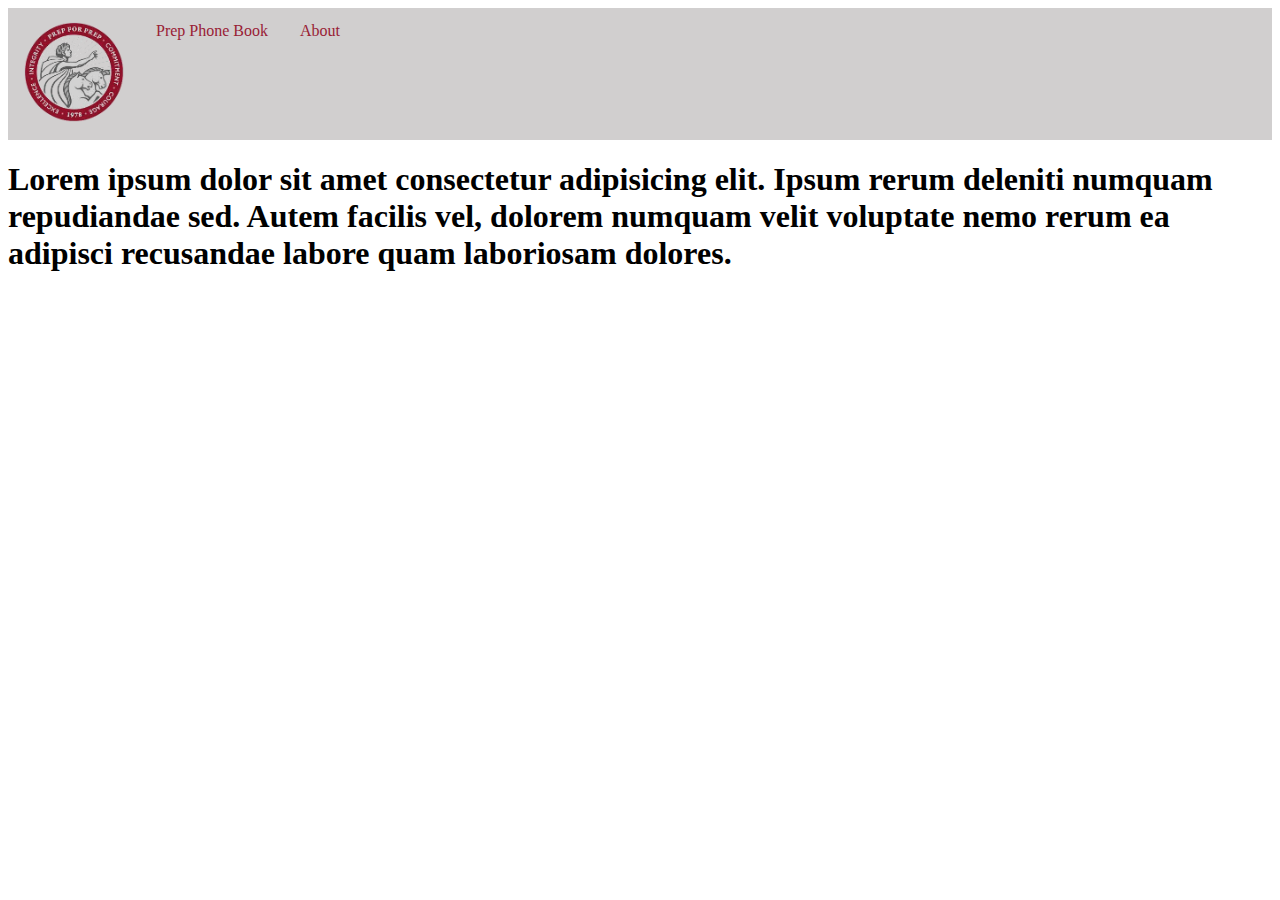
<file: about.html>
<!DOCTYPE html>
<html lang="en">
<head>
    <meta charset="UTF-8">
    <meta name="viewport" content="width=device-width, initial-scale=1.0">
    <title>About Section</title>
    <link rel="stylesheet" href="style.css"/>
</head>
<body>
    <ul>
        <li><a href="https://www.prepforprep.org/"><img src="images/prep-logo.png" alt="Prep Logo" width=100px height=100px/></a></li>
        <li><a href="index.html">Prep Phone Book</a></li>
        <li><a href="about.html">About</a></li>
    </ul>  
    
    <h1>Lorem ipsum dolor sit amet consectetur adipisicing elit. Ipsum rerum deleniti numquam repudiandae sed. Autem facilis vel, dolorem numquam velit voluptate nemo rerum ea adipisci recusandae labore quam laboriosam dolores.</h1>
</body>
</html>
</file>
<file: style.css>
ul {
    list-style-type: none;
    margin: 0;
    padding: 0;
    overflow: hidden;
    background-color: #d1cfcf;
  }
  
  li {
    float: left;
  }
  
  li a {
    display: block;
    color: #992135;
    text-align: center;
    padding: 14px 16px;
    text-decoration: none;
  }
  
  li a:hover {
    color: white;
    background-color: #b90c28;
  }

.grid-container {
    display: grid;
    grid-template-columns: auto auto auto;
    background-color: #992135;
    padding: 10px;
  }
  .grid-item {
    background-color: #d1cfcf;
    border: 1px solid #000;
    padding: 2px;
    font-size: 25px;
    text-align: center;
    margin: 3px;
  }
  .title {
    grid-row: 1;
    margin: 3px 3px 10px 3px;
    background-color: #992135;
    color: white;
  }

  .ex {
    grid-row: 2;
  }
</file>
